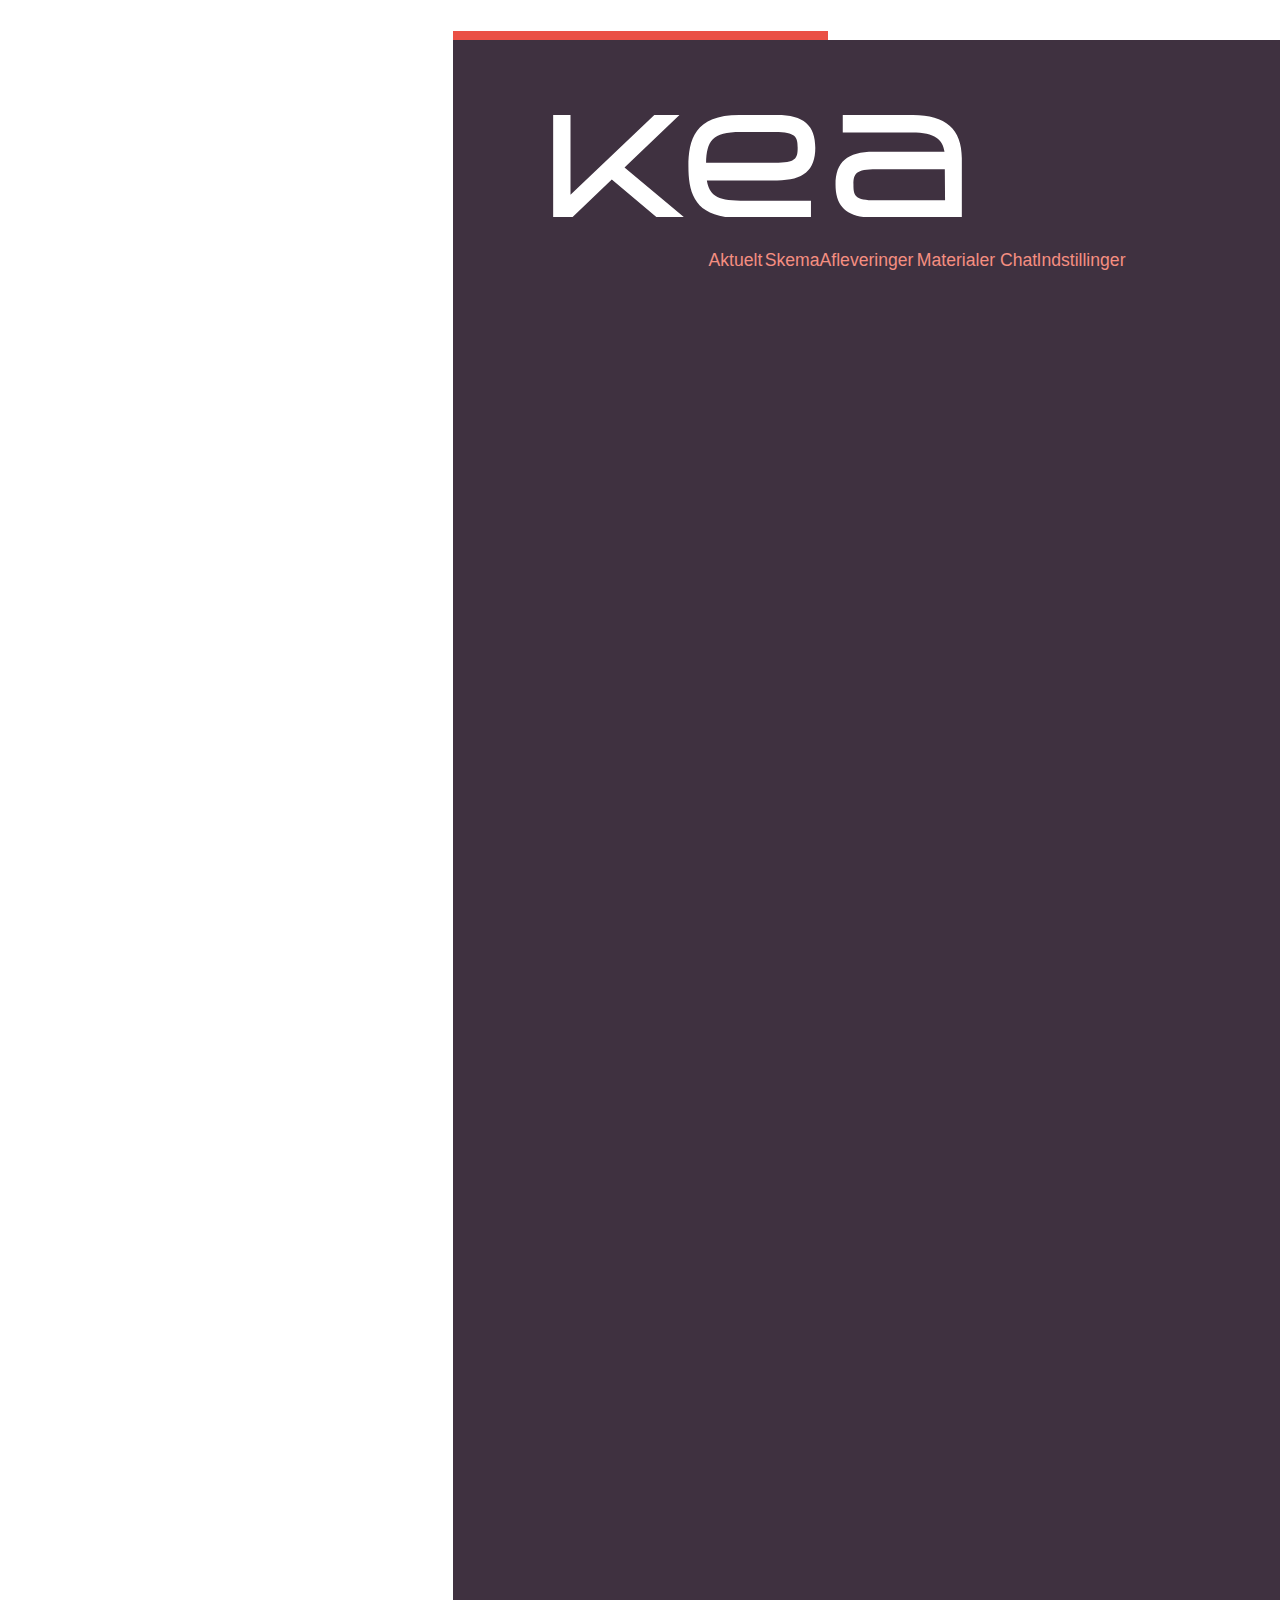
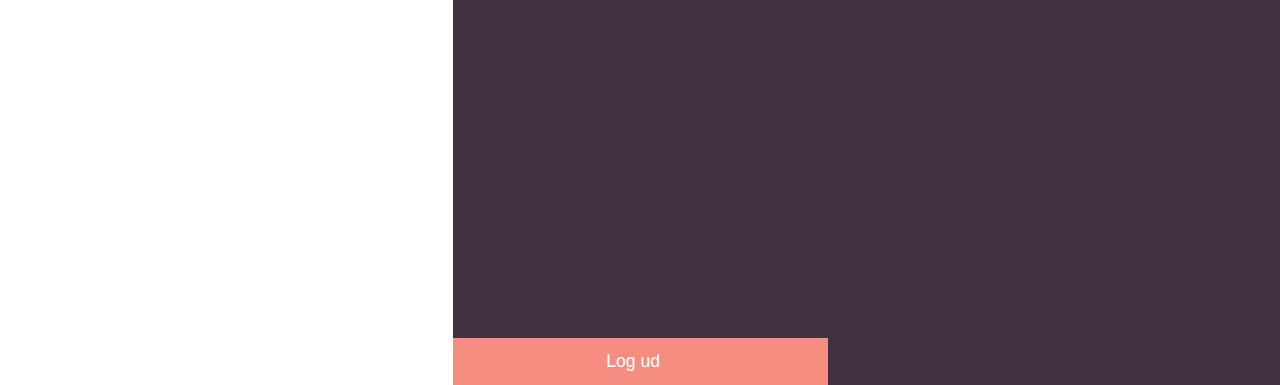
<file: forside.html>
<!DOCTYPE html>
<html lang="da">

<head>
    <meta charset="utf-8">
    <meta name="viewport" content="width=device-width, initial-scale=1.0">
    <title>Layout 2</title>
    <link rel="stylesheet" href="style.css">
</head>

<body>




































    <div class="wrapper">





        <div class="col0">

            <div class="kassetop"></div>

            <div class="kasse0">





                    <div id="menuknap">☰</div>


           <ul id="menu" class="hidden">
           <li><a href="aktuelt.html">Aktuelt</a></li>
               <li> <a href="skema.html">Skema</a></li>
               <li> <a href="afleveringer.html">Afleveringer</a></li>
               <li> <a href="materialer.html">Materialer</a></li>
               <li> <a href="chat.html">Chat</a></li>
               <li> <a href="indstillinger.html">Indstillinger</a></li>


               <div id="logo_sprite3"></div>

               <div id="rodbox"><a>Log ud</a></div>

           </ul>







                <div id="logo_container2">
                    <div id="logo_sprite2"></div>
                </div>


                <div id="profil_container">
                    <div id="profil_sprite"></div>
                </div>



                </div>

        </div>



        <div class="col1">









            <div class="kasse">
                <p>Materialer</p>

                    <div id="folder_sprite"></div>



            </div>

            <div class="kasse">
                <p>Skema</p>

                    <div id="skema_sprite"></div>

                </div>



            <div class="kasse">
                <p>Notifikationer</p>

                    <div id="alarm_sprite"></div>




            </div>

        </div>

        <div class="col2">







            <div class="kasse1">
                <p>Techlounge</p>
            </div>

            <div class="kasse">
                <p>Beskeder</p>


                    <div id="brev_sprite"></div>
                </div>




        </div>



        <div class="col4">

            <div class="kasse">
                <p>Favoritter</p>


                    <div id="bogmark_sprite"></div>


            </div>
            <div class="kasse">
                <p>Chat</p>


                    <div id="chat_sprite"></div>



            </div>
            <div class="kasse">
                <p>Grupper</p>



                    <div id="group_sprite"></div>



            </div>

        </div>

        <div class="col">










            <div class="kasse">
                <p>Søg</p>


                    <div id="search_sprite"></div>



            </div>
            <div class="kasse">
                <p>Afleveringer</p>

                    <div id="enter_sprite"></div>

            </div>

        </div>

        <div class="col">

            <div class="kasse4">
                <p>Aktuelt</p>
            </div>


        </div>



        <div class="col4">














            <div class="kasse"><div id="question_sprite"></div></div>
            <div class="kasse"> <div id="question_sprite1"></div></div>
            <div class="kasse"> <div id="question_sprite2"></div></div>

        </div>



    </div>



<script src="script.js"></script>


</body></html>
</file>
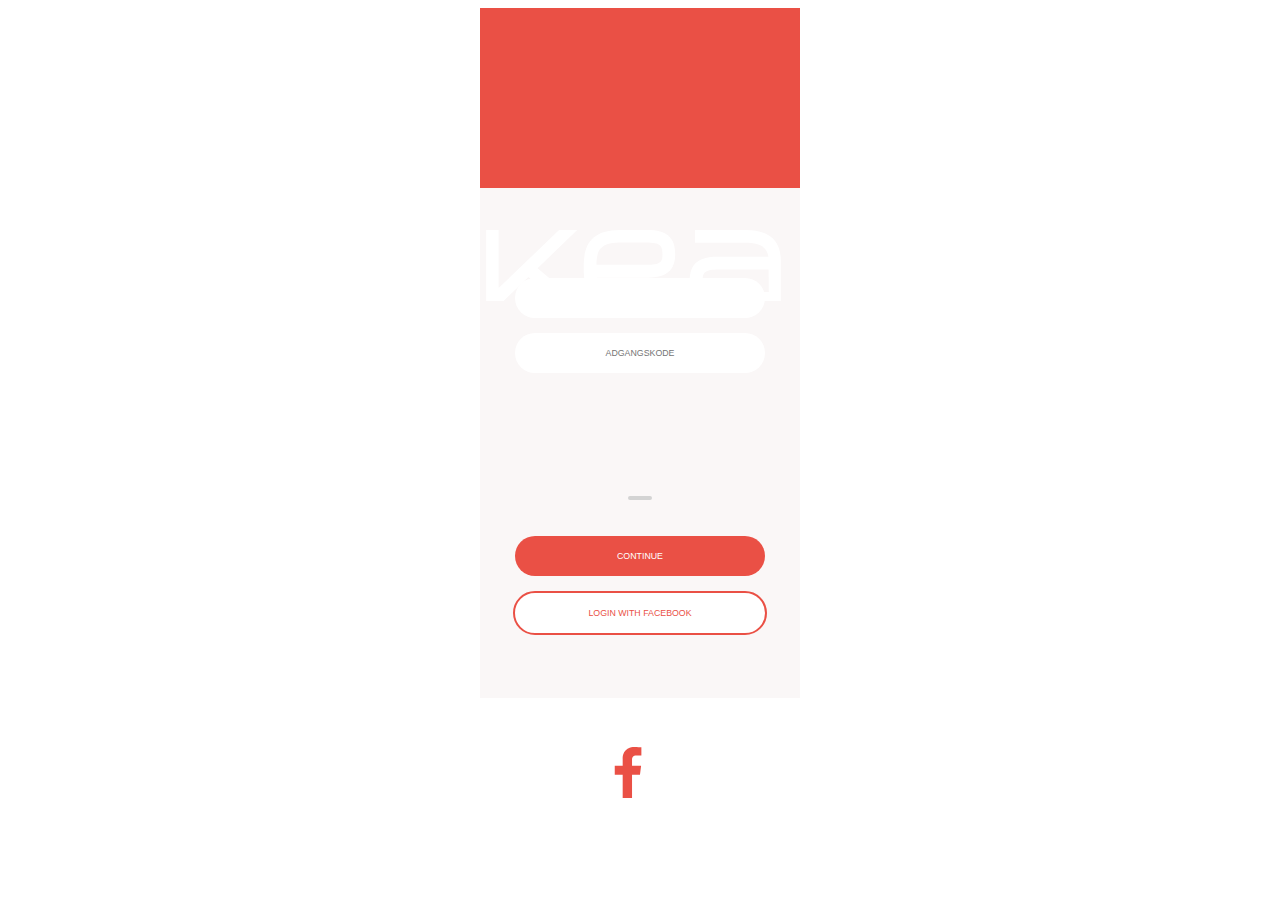
<file: login.html>
<!DOCTYPE html>
<html lang="da">
<head>
    <meta charset="utf-8">
    <meta name="viewport" content="width=device-width, initial-scale=1.0">
    <title></title>
    <link rel="stylesheet" href="style.css">
</head>

<body>


<div class="row">






            <div class="boxkea">



            <div class="content">

                <div id="logo_container1">
                    <div id="logo_sprite"></div>
                </div>



            </div>
        </div>





    <main class="container">



        <form class="loginform" action="forside.html">


            <div class="content2">
        <div class="formgroup">
            <input type="text" placeholder="BRUGERNAVN">
            </div>

            <div class="formgroup">
            <input type="password" placeholder="ADGANGSKODE">
            </div>

            </div>




           <div class="contentgraa">
            <div class="boxgraa">
            </div>
        </div>



 <div class="content3">
               <div class="formgroup">
            <input type="submit" value="CONTINUE">
            </div>




       <div class="box4">
                  <div id="facebook_container">
                    <div id="facebook_sprite"></div>
                      </div>
                <a>LOGIN WITH FACEBOOK</a>






            </div>
            </div>


        </form>




    </main>




    </div>




    <script src=""></script>
</body></html>
</file>
<file: style.css>
.hidden {
    transform: translateX(-100%);
    opacity: 0;

}

#menuknap {
    display: inline-block;
    top: 7vw;
    left: 80vw;
    font-size: 3em;
    font-weight: lighter;
    color: white;
    position: absolute;
    z-index:11;


}

#menu {
    list-style-type: none;
    transition: transform .4s;
    transform-origin: top left;
    background-color: #3F3140;
    height: 152vw;
    width: 67vw;
    position:absolute;
    z-index:10;



}

li a {

    font-family: sans-serif;
    color: #F58E81;
    text-decoration: none;
    margin-bottom: 40px;
    font-size: 2em;
    text-align: center;
    display: flex;
    justify-content: center;
    flex-wrap: wrap;
    padding: 0px 0px 0px 0px;
    transform: translateX(-6%) translateY(1000%);



}

@media only screen and (min-width: 600px) {




    #menuknap {
        display: none;
    }

    #menu.hidden {
        transform: translateX(0);
        opacity: 1;


    }

    #menu li {
        display: inline-block;
        font-family: sans-serif;
    color: #EA5045;
    text-decoration: none;




    }
}

#rodbox {

    width: 375px;
    height: 47px;
    font-family: sans-serif;
    background-color: #F58E81;
    text-decoration: none;
    margin: 0px;
    font-size: 2em;
    text-align: center;
    align-items: center;
    justify-content: center;

/*
    text-align: center;
    border-width: 0px;
    flex-direction: row;
    transform: translateX(-6%) translateY(100%);
*/
    position: absolute;
    bottom: 0;
    left: 0;


}
#rodbox a {

    position: absolute;
    color: white;
   bottom: 29%;
    left: 41%;
}


#logo_sprite3 {
    background-image: url(logo.svg);
    width: 32vw;
    height: 8vw;
    background-size: 100%;
    cursor: pointer;
    position: absolute;
    top: 75px;
    left: 100px;

}
/* burgermenu */







/* LOG IN SIDE */

label, input[type=text], input[type=email], input[type=password], input[type=submit]{
    padding: 0em;
}
input[type=text], input[type=email], input[type=password]{
   width: 250px;
    height: 40px;
    margin-top: 15px;
    font-family: sans-serif;
    color: #EA5045;

    background-color: white;
    border-radius: 25px;
    font-size: 0.55em;
    text-align: center;
    display: flex;
    justify-content: center;
    align-items: center;
    border: none;
}




input[type=text]:focus, input[type=email]:focus, input[type=password]:focus{

    outline: -webkit-focus-ring-color auto 0;
}

input[type=submit]{
    width: 250px;
    height: 40px;
    font-family: sans-serif;
    background-color: #EA5045;
    border-radius: 25px;
    font-size: 0.55em;
    color: white;
    text-align: center;
    display: flex;
    justify-content: center;
    align-items: center;
    border: none;

}




.row {
    display: flex;
    height: 690px;
    width: 320px;
    background-color: #FAF7F7;

    margin-right: auto;
    margin-left:  auto;
    flex-wrap: wrap;
    justify-content: cener;
    flex-direction: column;
    align-content: cener;
}


.content3 {
    width: 320px;
    height: 150px;
    flex-direction: column;
    display: flex;
    justify-content: center;
    align-items: center;
    padding: 0px 0px 0px 0px;
    position: absolute;
    top: 510px;

}

.content2 {
    background-color: #FAF7F7;
    width: 320px;
    height: 180px;
    padding: 40px 0px 60px 0px;
    flex-direction: column;
    display: flex;
    justify-content: center;
    align-items: center;

}



.box4 a {

    width: 250px;
    height: 40px;
    font-family: sans-serif;
    background-color: white;
    color: #EA5045;
    text-decoration: none;
    margin-top: 15px;
    font-size: 0.55em;
    text-align: center;
    border-width: 2px;
    border-style: solid;
    border-radius: 25px;
    display: flex;
    justify-content: center;
    align-items: center;


}


    #facebook_container {
    position: absolute;
    top: 18.5vw;
    left: 9.5vw;

}

#facebook_sprite {
    background-image: url(Symbol1.svg);
    width: 4vw;
    height: 4vw;
    background-size: 100%;
    cursor: pointer;
}



.content {
    background-color: #EA5045;
    width: 320px;
    height: 180px;
    padding: 0px 0px 0px 0px;
    display: flex;
    justify-content: center;
    align-items: center;
    flex-direction: row;




}
    #logo_container1 {
        position: absolute;
    top: 18vw;
    left: 38vw;

}

#logo_sprite {
    background-image: url(logo.svg);
    width: 23vw;
    height: 5.5vw;
    background-size: 100%;
    cursor: pointer;


}



.contentgraa {
    width: 320px;
    height: 60px;
    display: flex;
    justify-content: center;
    align-items: center;
    background-color:
    #FAF7F7;
}



.boxgraa {
    width: 20px;
    color: lightgrey;
    border-style: solid;
    border-radius: 25px;
    border-width: 2px;





}








/* nyt kapitel */




.wrapper {
    display: flex;
    flex-wrap: wrap;
    background-color: #FAF7F7;
    height: 812px;
    width: 375px;
    margin-right: auto;
    margin-left:  auto;
    justify-content: center;




    }

.col0 {
        display: flex;
    flex-wrap: wrap;
        justify-content: ;
    flex-direction: column

}

.col {
        display: flex;
    flex-wrap: wrap;

    justify-content: ;
    flex-direction: column;

}

.col4 {
     display: flex;
    flex-wrap: wrap;
    justify-content: ;
    flex-direction: row;
}




.col2 {
        display: flex;
    flex-wrap: wrap;
    justify-content: ;
    flex-direction: row;
}

.col1 {
        display: flex;
    flex-wrap: wrap;
    justify-content: ;
    flex-direction: row;



}


.kasse {
    width: 110px;
    height: 110px;
    font-family: sans-serif;
    color: #EA847C;
    background-color: white;
    text-decoration: none;
    font-weight: bold;
    margin: 5px;
    font-size: 0.6em;
    border-width: 0px;
    border-style: solid;
    border-radius: 0px;
    padding: 0px 0px 0px 0px;
}



.kasse p {
    top: 50%;
    transform: translateY(200%);
    color: #EA847C;
    text-align: center;
    align-items: center;
    transform: translateX(0%) translateY(700%);



}

.kasse1 {
    width: 230px;
    height: 110px;
    font-family: sans-serif;
    background-color: white;
    text-decoration: none;
    margin: 5px;
    font-size: 1.2em;
    font-weight: bold;
    text-align: center;
    border-width: 0px;
    border-style: solid;
    border-radius: 0px;
    padding: 0px 0px 0px 0px;
    flex-grow:;

}

.kasse1 p {
    top: 50%;
    transform: translateY(100%);
    color: #EA847C;


}


.kasse4 {
    width: 230px;
    height: 230px;
    font-family: sans-serif;
    background-color: white;
    text-decoration: none;
    font-weight: bold;
    margin: 5px;
    font-size: 2em;
    text-align: center;
    border-width: 0px;
    border-style: solid;
    border-radius: 0px;
    padding: 0px 0px 0px 0px;


}

.kasse4 p {
    top: 50%;
    transform: translateY(150%);
    color: #EA847C;
}

.kasse0 {
    width: 375px;
    height: 47px;
    font-family: sans-serif;
    background-color: #EA5045;
    text-decoration: none;
    margin: 0px;
    font-size: 0.55em;
    text-align: center;
    border-width: 0px;
    border-style: solid;
    border-radius: 0px;
    padding: 0px 0px 0px 0px;
    flex-direction: row;
    flex-grow: ;
    align-self: ;
}

.kassetop {
    width: 375px;
    height: 23px;
    font-family: sans-serif;
    background-color: white;
    flex-direction: row;

}




#folder_sprite {
    background-image: url(folder.svg);
    width: 8vw;
    height: 8vw;
    background-size: 100%;
    cursor: pointer;

    transform: translateX(90%) translateY(-10%);


}

#skema_sprite {
    background-image: url(Calendar.svg);
    width: 8vw;
    height: 8vw;
    background-size: 100%;
    cursor: pointer;
    transform: translateX(85%) translateY(-10%);

}

#alarm_sprite {
    background-image: url(alarm.svg);
    width: 10vw;
    height: 10vw;
    background-size: 100%;
    cursor: pointer;

    transform: translateX(60%) translateY(-10%);
}




#brev_sprite {
    background-image: url(brev.svg);
    width: 8vw;
    height: 8vw;
    background-size: 100%;
    cursor: pointer;

    transform: translateX(85%) translateY(-10%);
}





#bogmark_sprite {
    background-image: url(bogmark.svg);
    width: 8vw;
    height: 8vw;
    background-size: 100%;
    cursor: pointer;
    transform: translateX(90%) translateY(-10%);
}




#group_sprite {
    background-image: url(gruppe.svg);
    width: 12vw;
    height: 9vw;
    background-size: 100%;
    cursor: pointer;

    transform: translateX(40%) translateY(-10%);


}

#chat_sprite {
    background-image: url(chat.svg);
    width: 12vw;
    height: 8.2vw;
    background-size: 100%;
    cursor: pointer;

    transform: translateX(40%) translateY(-10%);
}




#search_sprite {
    background-image: url(Search.svg);
    width: 8vw;
    height: 8vw;
    background-size: 100%;
    cursor: pointer;

    transform: translateX(90%) translateY(-10%);
}






#enter_sprite {
    background-image: url(afl.svg);
    width: 8vw;
    height: 8vw;
    background-size: 100%;
    cursor: pointer;

    transform: translateX(90%) translateY(-10%);
}






#question_sprite {
    background-image: url(question.svg);
    width: 20vw;
    height: 20vw;
    background-size: 100%;
    cursor: pointer;
    transform: translateX(6%) translateY(10%);


}

#question_sprite1 {
    background-image: url(question.svg);
    width: 20vw;
    height: 20vw;
    background-size: 100%;
    cursor: pointer;
    transform: translateX(6%) translateY(10%);


}

#question_sprite2 {
    background-image: url(question.svg);
    width: 20vw;
    height: 20vw;
    background-size: 100%;
    cursor: pointer;
    transform: translateX(6%) translateY(10%);


}
    #logo_container2 {
    position: absolute;
    top: 9.5vw;
    left: 16vw;

}

#logo_sprite2 {
    background-image: url(logo.svg);
    width: 12vw;
    height: 3vw;
    background-size: 100%;
    cursor: pointer;


    }
    #profil_container {
    position: absolute;
    top: 9.2vw;
    left: 70vw;

}

#profil_sprite {
    background-image: url(Profile.svg);
    width: 3.5vw;
    height: 3.5vw;
    background-size: 100%;
    cursor: pointer;


}



/*



.container {
  display: inline-block;
  cursor: pointer;
}

.bar1, .bar2, .bar3 {
  width: 25px;
  height: 4px;
  background-color: white;
  margin: 6px 0;
  transition: 0.5s;

}

.bar1 {
    position:absolute;
    top: 8vw;
    left: 79vw;
}

.bar2 {
    position:absolute;
    top: 9.5vw;
    left: 79vw;
}

.bar3 {
    position:absolute;
    top: 11.1vw;
    left: 79vw;
}


.change .bar1 {
  -webkit-transform: rotate(-45deg) translate(-9px, 2px) ;
  transform: rotate(-45deg) translate(-9px, 3px) ;
}


.change .bar2 {
  opacity: 0;
}


.change .bar3 {
  -webkit-transform: rotate(45deg) translate(-8px, -1px) ;
  transform: rotate(45deg) translate(-8px, -2px) ;
}
 */
</file>
